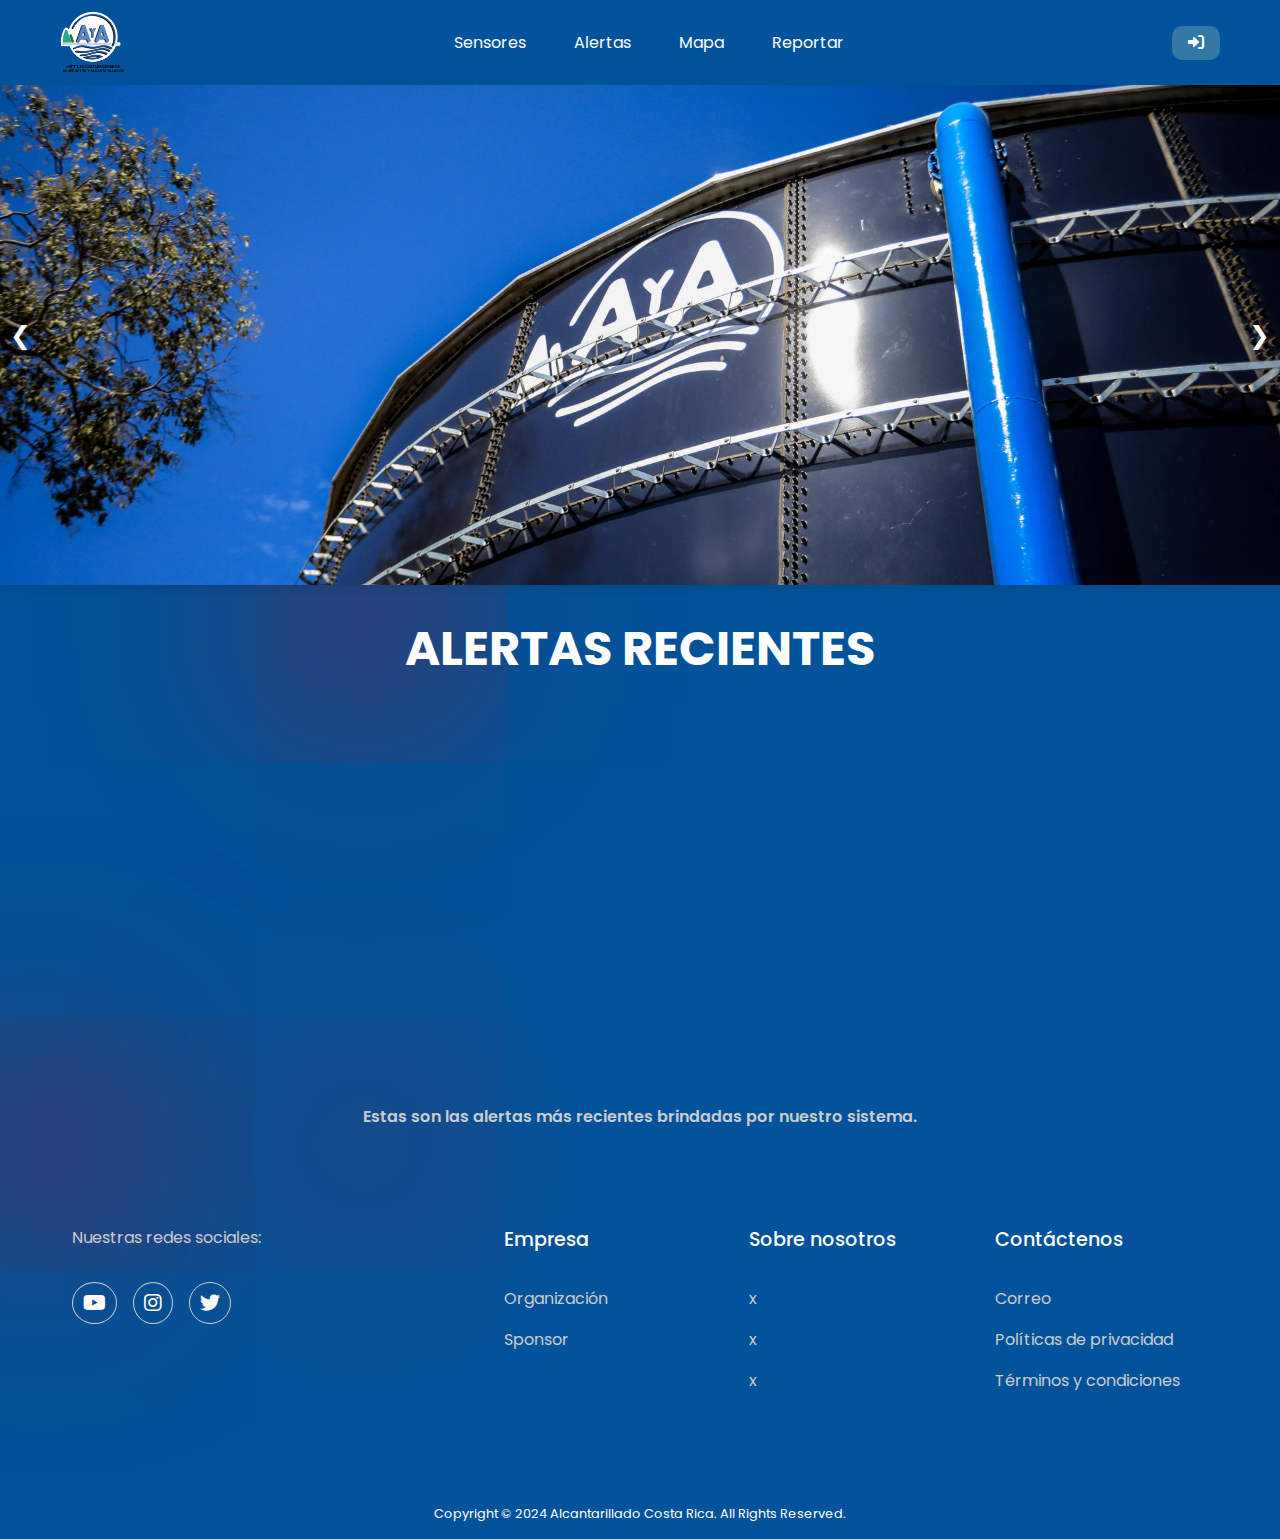
<file: views/index.html>
<!DOCTYPE html>
<html lang="es">

<head>
    <meta charset="UTF-8">
    <meta name="viewport" content="width=device-width, initial-scale=1.0">
    <title>Alcantarillado Costa Rica</title>
    <link rel="stylesheet" href="assets/css/styles.css">
    <link rel="stylesheet" href="https://cdnjs.cloudflare.com/ajax/libs/font-awesome/6.0.0-beta3/css/all.min.css">
</head>

<body>

    <header>
        <nav>
            <div class="nav-logo">
                <a href="index.html"><img src="assets/img/aya_logo.png" alt=""></a>
            </div>
            <div class="nav-container">
                <ul class="nav-links">
                    <li class="link"><a href="./sensores.html">Sensores</a></li>
                    <li class="link"><a href="./alertas.html">Alertas</a></li>
                    <li class="link"><a href="./Mapa.html">Mapa</a></li>
                    <li class="link"><a href="./reportes.html">Reportar</a></li>
                </ul>
            </div>
            <button class="btn-login"><i class="fa-solid fa-right-to-bracket"></i></button>
        </nav>
    </header>

    <section class="carousel-container">
        <div class="carousel">
            <div class="carousel-item">
                <img src="assets/img/alcantarilla1.jpg" alt="Imagen 1">
            </div>
            <div class="carousel-item">
                <img src="assets/img/alcantarilla2.jpg" alt="Imagen 2">
            </div>
            <div class="carousel-item">
                <img src="assets/img/alcantarilla3.jpg" alt="Imagen 3">
            </div>
        </div>
        <button class="prev" id="carousel-prev">&#10094;</button>
        <button class="next" id="carousel-next">&#10095;</button>
    </section>

    <section class="map-container">
        <div class="content">
            <span class="blur"></span>
            <span class="blur"></span>
            <h1>ALERTAS RECIENTES</h1>
            <iframe
                src="https://www.google.com/maps/embed?pb=!1m18!1m12!1m3!1d3930.0089124881297!2d-84.03758522430299!3d9.933215174178976!2m3!1f0!2f0!3f0!3m2!1i1024!2i768!4f13.1!3m3!1m2!1s0x8fa0e3f47ea4ff37%3A0x7a7818a6a9e5c90c!2sFidelitas%20University%20Campus%20San%20Pedro!5e0!3m2!1sen!2scr!4v1727333026357!5m2!1sen!2scr"
                class="map-iframe" allowfullscreen="" loading="lazy"
                referrerpolicy="no-referrer-when-downgrade"></iframe>
            <h4>Estas son las alertas más recientes brindadas por nuestro sistema.</h4>
            <span class="blur"></span>
        </div>
    </section>

    <footer class="container">
        <span class="blur"></span>
        <span class="blur"></span>
        <div class="column">
            <p>
                Nuestras redes sociales:
            </p>
            <div class="socials">
                <a href="#"><i class="fa-brands fa-youtube"></i></a>
                <a href="#"><i class="fa-brands fa-instagram"></i></a>
                <a href="#"><i class="fa-brands fa-twitter"></i></a>
            </div>
        </div>
        <div class="column">
            <h4>Empresa</h4>
            <a href="https://www.aya.go.cr/">Organización</a>
            <a href="https://ufidelitas.ac.cr/">Sponsor</a>
        </div>
        <div class="column">
            <h4>Sobre nosotros</h4>
            <a href="#">x</a>
            <a href="#">x</a>
            <a href="#">x</a>
        </div>
        <div class="column">
            <h4>Contáctenos</h4>
            <a href="#">Correo</a>
            <a href="#">Políticas de privacidad</a>
            <a href="#">Términos y condiciones</a>
        </div>
    </footer>

    <div class="copyright">
        Copyright © 2024 Alcantarillado Costa Rica. All Rights Reserved.
    </div>

    <script src="assets/js/index.js"></script>
</body>

</html>
</file>
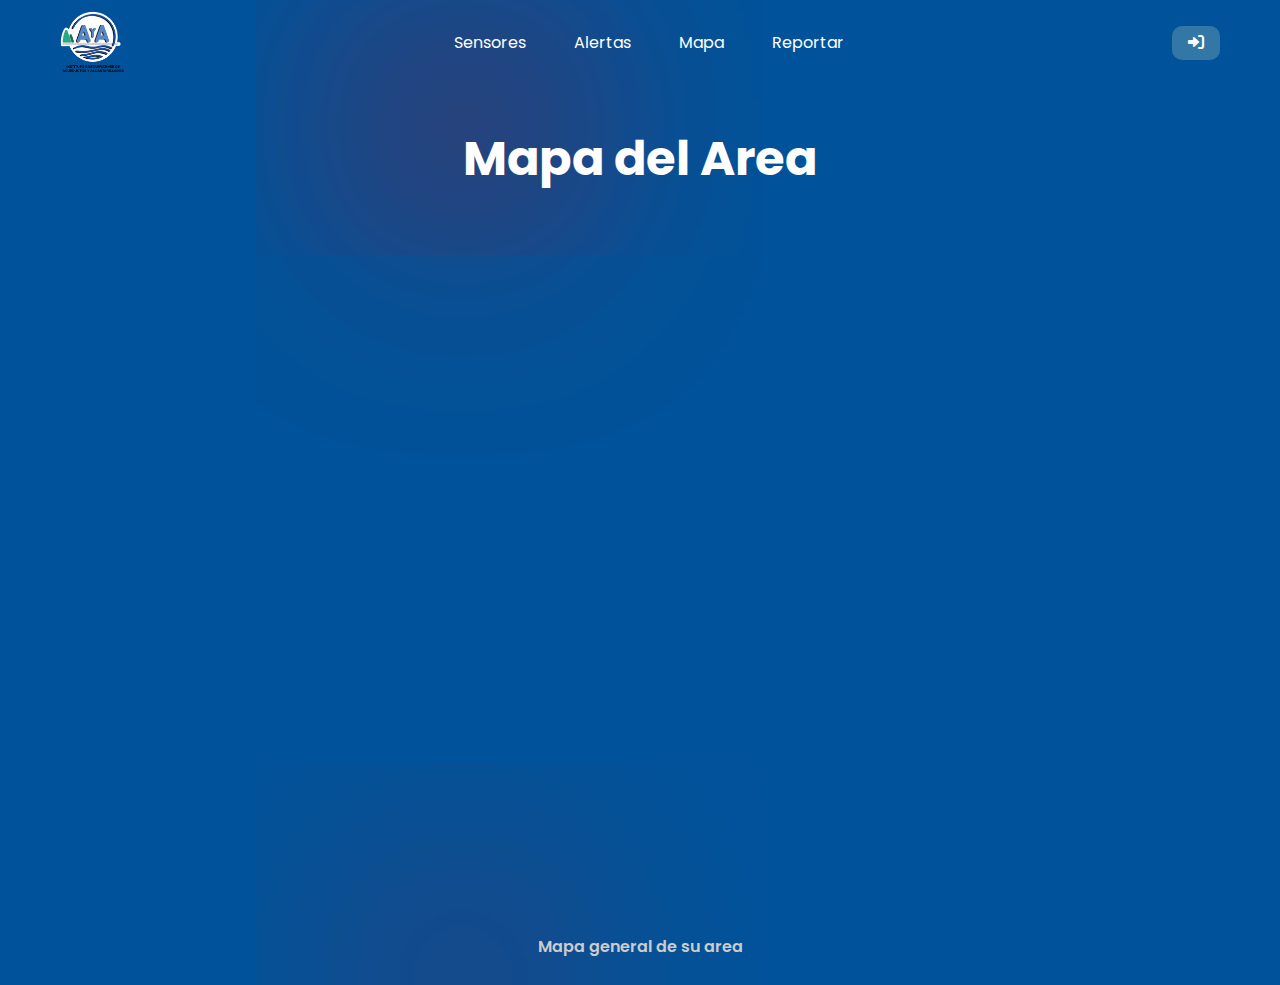
<file: views/Mapa.html>
<!DOCTYPE html>
<html lang="en">
    <head>
        <meta charset="UTF-8">
        <meta name="viewport" content="width=device-width, initial-scale=1.0">
        <title>Alcantarillado Costa Rica</title>
        <link rel="stylesheet" href="assets/css/styles.css">
        <link rel="stylesheet" href="https://cdnjs.cloudflare.com/ajax/libs/font-awesome/6.0.0-beta3/css/all.min.css">
    </head>
    
    <body>
    
        <header>
            <nav>
                <div class="nav-logo">
                    <a href="index.html"><img src="assets/img/aya_logo.png" alt=""></a>
                </div>
                <div class="nav-container">
                    <ul class="nav-links">
                        <li class="link"><a href="./sensores.html">Sensores</a></li>
                        <li class="link"><a href="./alertas.html">Alertas</a></li>
                        <li class="link"><a href="./Mapa.html">Mapa</a></li>
                        <li class="link"><a href="./reportes.html">Reportar</a></li>
                    </ul>
                </div>
                <button class="btn-login"><i class="fa-solid fa-right-to-bracket"></i></button>
            </nav>
        </header>
    <section class="Gmap-container">
    <div class="content">
        <span class="blur"></span>
        <span class="blur"></span>
        <h1>Mapa del Area</h1>
        <iframe
            src="https://www.google.com/maps/embed?pb=!1m18!1m12!1m3!1d3930.0089124881297!2d-84.03758522430299!3d9.933215174178976!2m3!1f0!2f0!3f0!3m2!1i1024!2i768!4f13.1!3m3!1m2!1s0x8fa0e3f47ea4ff37%3A0x7a7818a6a9e5c90c!2sFidelitas%20University%20Campus%20San%20Pedro!5e0!3m2!1sen!2scr!4v1727333026357!5m2!1sen!2scr"
            class="GMap-iframe" allowfullscreen="" loading="lazy"
            referrerpolicy="no-referrer-when-downgrade"></iframe>
        <h4>Mapa general de su area</h4>
        <span class="blur"></span>
    </div>
</section>
</body>
</html>
</file>
<file: views/assets/css/styles.css>
/* aqui van las clases que se vayan a usar global en todo el proyecto */

@import url('https://fonts.googleapis.com/css2?family=Poppins:wght@300;400;500;600;700;800&display=swap');

* {
    padding: 0;
    margin: 0;
    outline: none;
    border: none;
    box-sizing: border-box;
}

body {
    font-family: 'Poppins', sans-serif;
    background-color: #00539b;
}

nav {
    max-width: 1200px;
    margin: auto;
    display: flex;
    align-items: center;
    justify-content: space-between;
    gap: 2rem;
    position: relative;
    padding: 10px 20px;
}

.nav-container {
    display: flex;
    justify-content: center;
    align-items: center;
    text-align: center;
    flex-grow: 1;
}

.container {
    max-width: 1200px;
    margin: auto;
    padding: 5rem 2rem;
}

.nav-links {
    list-style: none;
    display: flex;
    align-items: center;
    gap: 3rem;
}

a {
    text-decoration: none;
}

.link a {
    position: relative;
    padding-bottom: 0.75rem;
    color: #fff;
}

.link a::after {
    content: "";
    position: absolute;
    height: 2px;
    width: 0;
    bottom: 0;
    left: 0;
    background-color: #72b920;
    transition: all 0.3s ease;
}

.link a:hover::after {
    width: 100%;
}

.btn-login {
    padding: 0.5rem 1rem;
    font-size: 1rem;
    color: #fff;
    background-color: #3277a5;
    border-radius: 10px;
    cursor: pointer;
    transition: all 0.3s ease;
}

.btn-login:hover {
    border-radius: 10px;
    background-color: #72b920;
    color: white;
    transition: all 0.3s ease;

}

.blur {
    position: absolute;
    box-shadow: 0 0 1000px 50px #d10909;
    z-index: -100;
}

.map-container {
    position: relative;
    padding-top: 2rem;
    display: flex;
    grid-template-columns: repeat(2, 1fr);
    align-items: center;
    gap: 2rem;
    justify-content: center;
}

section .content h4 {
    margin-bottom: 1rem;
    color: #ccc;
    font-size: 1rem;
    font-weight: 600;
    text-align: center;
}

section .content h1 {
    color: #fff;
    margin-bottom: 1rem;
    font-size: 3rem;
    font-weight: 700;
    line-height: 4rem;
    text-align: center;
}

section .content p {
    margin-bottom: 2rem;
    color: #ccc;
}


.map-iframe {
    width: 100%;
    height: 400px;
    max-width: 800px;
    border: 0;
}

footer {
    position: relative;
    display: grid;
    grid-template-columns: 400px repeat(3, 1fr);
    gap: 2rem;
}

footer .column p {
    color: #ccc;
    margin-bottom: 2rem;
}

footer .column .socials {
    display: flex;
    align-items: center;
    gap: 1rem;
}

footer .column .socials a {
    color: #ffffff;
    border: 1px solid #ccc;
    padding: 5px 10px;
    font-size: 1.25rem;
    border-radius: 100%;
    transition: all 0.3s ease;
}

footer .column .socials a:hover {
    color: #fff;
    background-color: #1d4ed8;
    border-color: #1d4ed8;
}

footer .column h4 {
    color: #fff;
    margin-bottom: 2rem;
    font-size: 1.2rem;
    font-weight: 500;
}

footer .column>a {
    display: block;
    color: #ccc;
    margin-bottom: 1rem;
    transition: all 0.3s ease;
}

footer .column>a:hover {
    color: #1d4ed8;
}

.copyright {
    max-width: 1200px;
    margin: auto;
    padding: 1rem;
    color: #fff;
    font-size: 0.8rem;
    text-align: center;
}

.nav-logo {
    height: 65px;
    cursor: pointer;
}

.nav-logo:hover {
    opacity: 60%;
    transition: all 0.3s ease;

}

.carousel-container {
    position: relative;
    width: 100%;
    max-width: 1900%;
    height: 500px;
    margin: auto;
    overflow: hidden;
    box-shadow: 0 4px 8px rgba(0, 0, 0, 0.1);
}

.carousel {
    display: flex;
    transition: transform 0.5s ease-in-out;
    width: 100%;
    height: 100%;
}

.carousel-item {
    min-width: 100%;
    height: 100%;
    box-sizing: border-box;
}

.carousel-container img {
    width: 100%;
    height: 100%;
    object-fit: cover;
    display: block;
}

nav img {
    height: 100%;
    display: block;
}

button.prev,
button.next {
    position: absolute;
    top: 50%;
    transform: translateY(-50%);
    background-color: transparent;
    color: #ffffff;
    border: none;
    padding: 10px;
    cursor: pointer;
    font-size: 25px;
}

button.prev {
    left: 0;
}

button.next {
    right: 0;
}

button.prev:hover {
    background-color: white;
    opacity: 40%;
    color: black;
    transition: all 0.3s ease;
}

button.next:hover {
    background-color: white;
    opacity: 40%;
    color: black;
    transition: all 0.3s ease;
}

@media (max-width: 600px) {
    .map-iframe {
        height: 300px;
    }
}

.GMap-iframe {
    width: 100%;
    height: 80vh;
    border: 0;
}

.Gmap-container {
    position: relative;
    padding-top: 2rem;
    display: flex;
    flex-direction: column;
    align-items: center;
    justify-content: center;
    height: 100vh;
}
</file>
